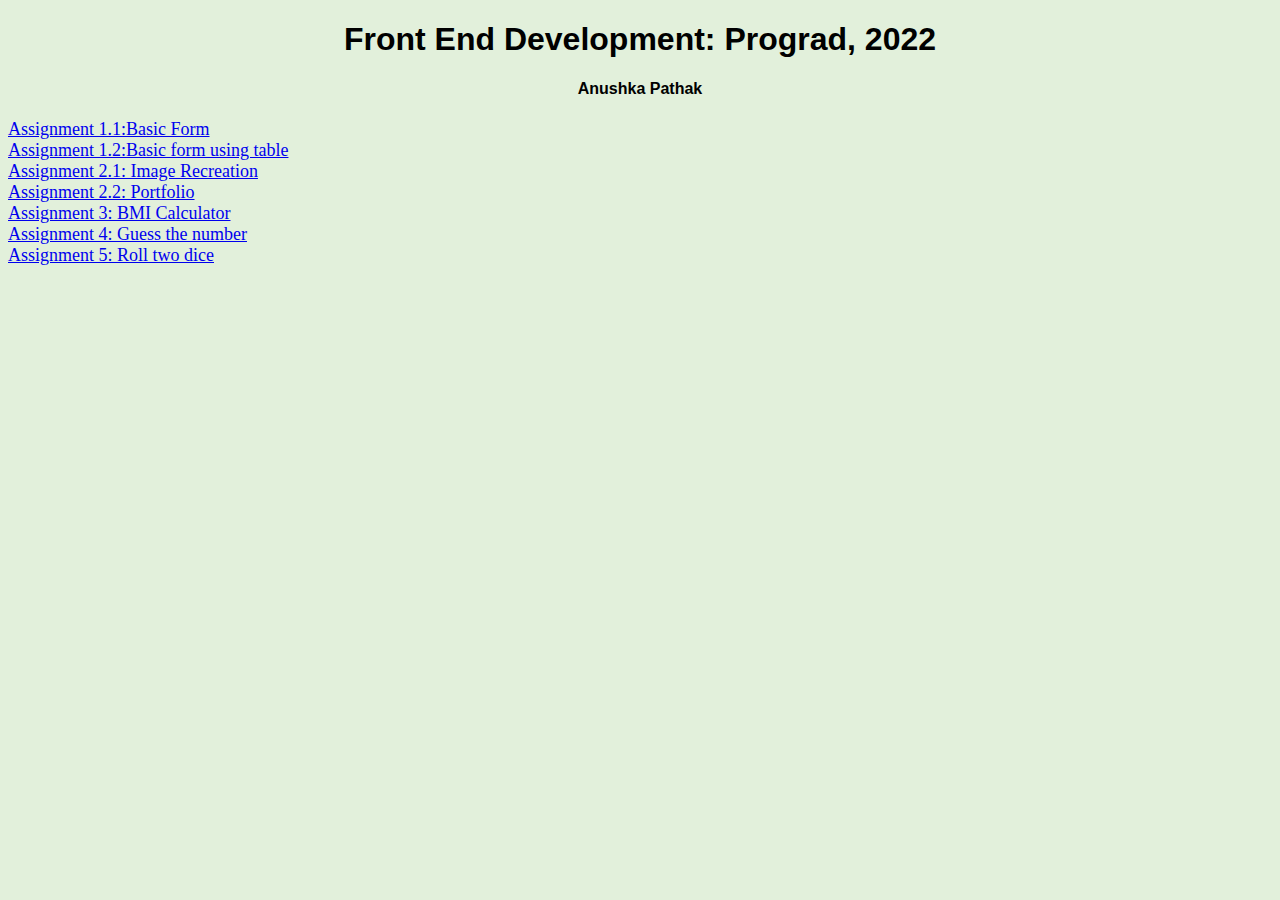
<file: index.html>
<!DOCTYPE html>
<html lang="en">
<head>
  <meta charset="UTF-8">
  <meta http-equiv="X-UA-Compatible" content="IE=edge">
  <meta name="viewport" content="width=device-width, initial-scale=1.0">
  <title>Index</title>
  <link rel="stylesheet" href="finalstyle.css">
</head>
<body>
    <h1 class="heading">Front End Development: Prograd, 2022</h1>
    <h4 class="heading">Anushka Pathak</h4>
  <div class="assign"><a href="./1-1.html">Assignment 1.1:Basic Form</a></div>
  <div class="assign"><a href="./1-2.html">Assignment 1.2:Basic form using table</a></div>
  <div class="assign"><a href="2.1/html/index.html">Assignment 2.1: Image Recreation</a></div>
  <div class="assign"><a href="2.2/index.html">Assignment 2.2: Portfolio</a></div>
  <div class="assign"><a href="3/index.html">Assignment 3: BMI Calculator</a></div>
  <div class="assign"><a href="./4.html">Assignment 4: Guess the number</a></div> 
  <div class="assign"><a href="5/5.html">Assignment 5: Roll two dice</a></div>
</body>
</html>
</file>
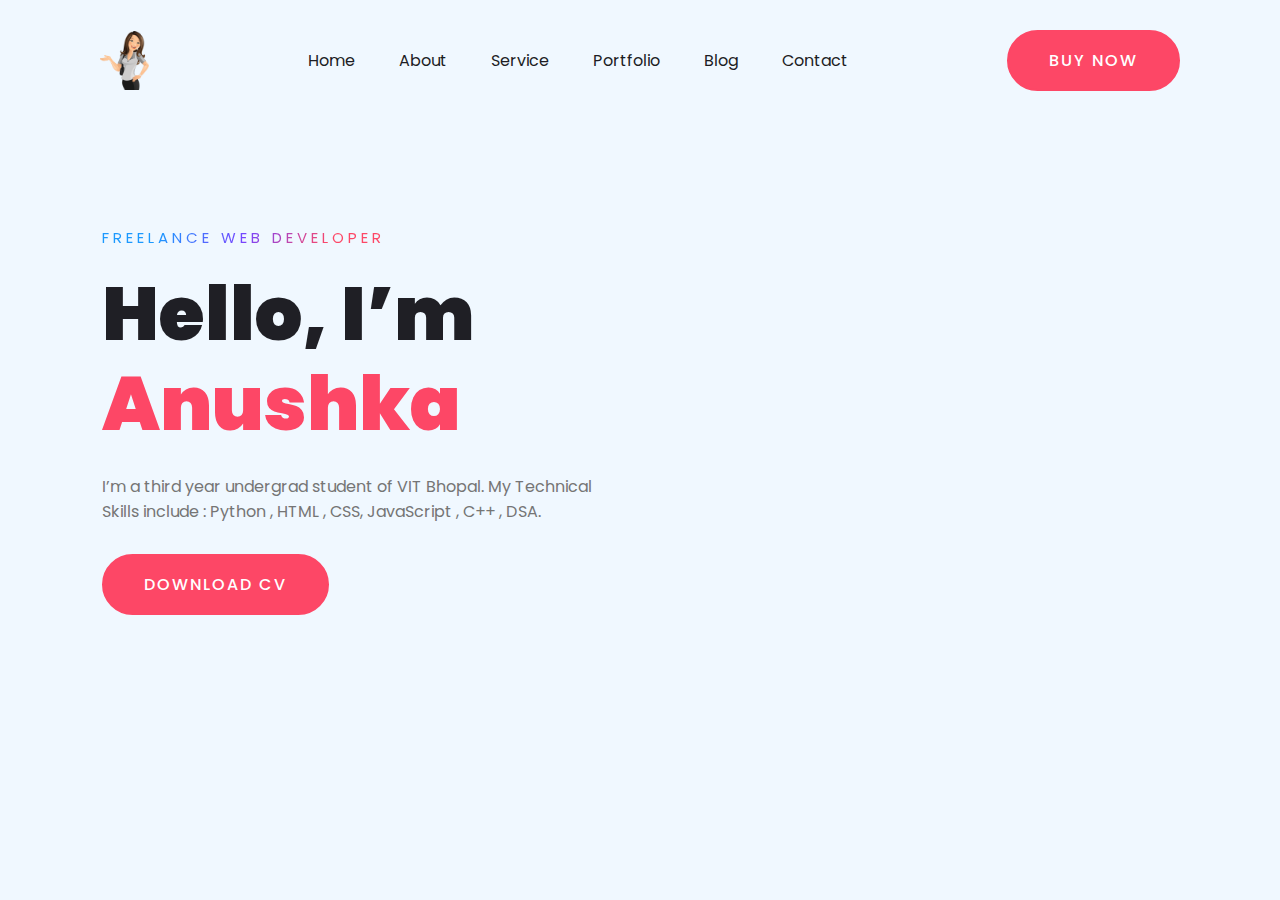
<file: 2.2/index.html>
<!DOCTYPE html>
<html lang="en">
<head>
    <meta charset="UTF-8">
    <title>Personal Portfolio Website</title>
    <!----CSS link----->
    <link rel="stylesheet" href="./style.css">
</head>
<body>
    <div class="hero">
        <nav>
            <img src="./image.png" class="logo">
            <ul>
                <li><a href="#">Home</a></li>
                <li><a href="#">About</a></li>
                <li><a href="#">Service</a></li>
                <li><a href="#">Portfolio</a></li>
                <li><a href="#">Blog</a></li>
                <li><a href="#">Contact</a></li>
            </ul>
            <a href="#" class="btn">Buy Now</a>
        </nav>
        <div class="content">
            <span class="title">Freelance Web Developer</span>
            <h1>Hello, I’m <span>Anushka</span></h1>
            <p>I’m a third year undergrad student of VIT Bhopal. My Technical Skills include : Python , HTML , CSS, JavaScript , C++ , DSA.</p>
            <a href="#" class="btn">Download CV</a>
        </div>
    </div>
</body>
</html>
</file>
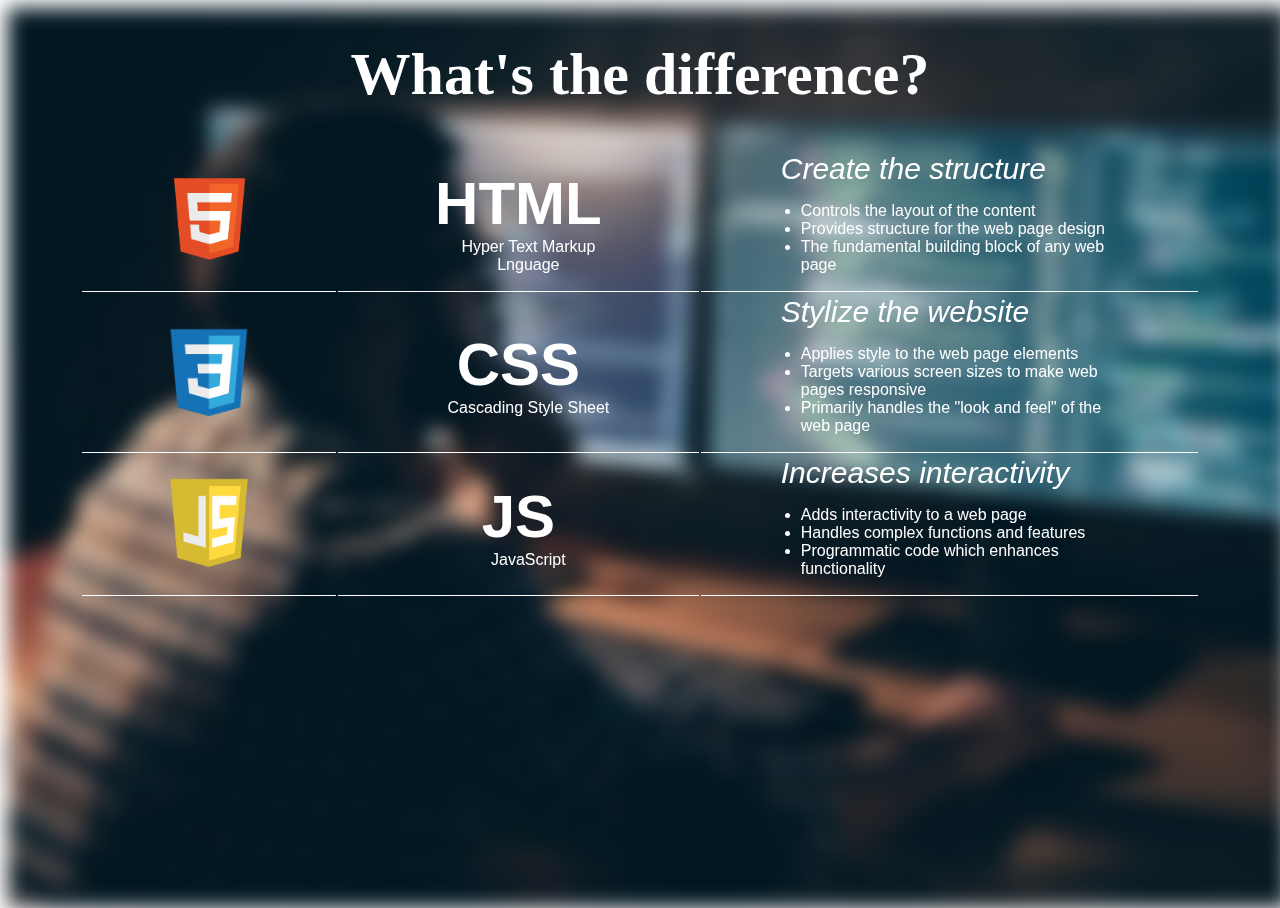
<file: 2.1/html/index.html>
<!DOCTYPE html>
<html lang="en">
  <head>
    <title>Assignment 1</title>
    <link rel="stylesheet" href="../css/style.css"/>
  </head>
  <body>
<div class="back"></div>
      <!---->
      <div class="container">
          <h1>What's the difference?</h1>
          <table>
              <tr>
              <td>
                  <img class="icon" src="../img/5847f5bdcef1014c0b5e489c.png">
                       </td>
              <td>
                  <div class="text"><b>HTML</b></div>
                  <div class="Subtext">Hyper Text Markup Lnguage</div>
              </td>
                <td class="Third">
                  <i>Create the structure</i>
        <ul>
          <li>Controls the layout of the content</li>
          <li>Provides structure for the web page design</li>
          <li>The fundamental building block of any web page</li>
        </ul>
                  </td>
              </tr>
              <!------->
              <tr>
              <td>
                  <img class="icon" src="../img/kisspng-web-development-cascading-style-sheets-css3-html-5ae480845f38f3.0110241015249245483901.png">
                       </td>
              <td>
                  <div class="text"><b>CSS</b></div>
                  <div class="Subtext">Cascading Style Sheet</div>
              </td>
                <td class="Third">
                  <i>Stylize the website</i>
        <ul>
          <li>Applies style to the web page elements</li>
          <li>Targets various screen sizes to make web pages responsive</li>
          <li>Primarily handles the "look and feel" of the web page</li>
        </ul>
                  </td>
              </tr>
              <!---->
               <tr>
              <td>
                  <img class="icon" src="../img/kisspng-javascript-node-js-logo-computer-programming-progr-5af871b4adf622.1971784815262314767126.png">
                       </td>
              <td>
                  <div class="text"><b>JS</b></div>
                  <div class="Subtext">JavaScript</div>
              </td>
                <td class="Third">
                  <i>Increases interactivity</i>
        <ul>
          <li>Adds interactivity to a web page</li>
          <li>Handles complex functions and features</li>
          <li>Programmatic code which enhances functionality</li>
        </ul>
                  </td>
              </tr>
          </table>
      </div>

  </body>
</html>
</file>
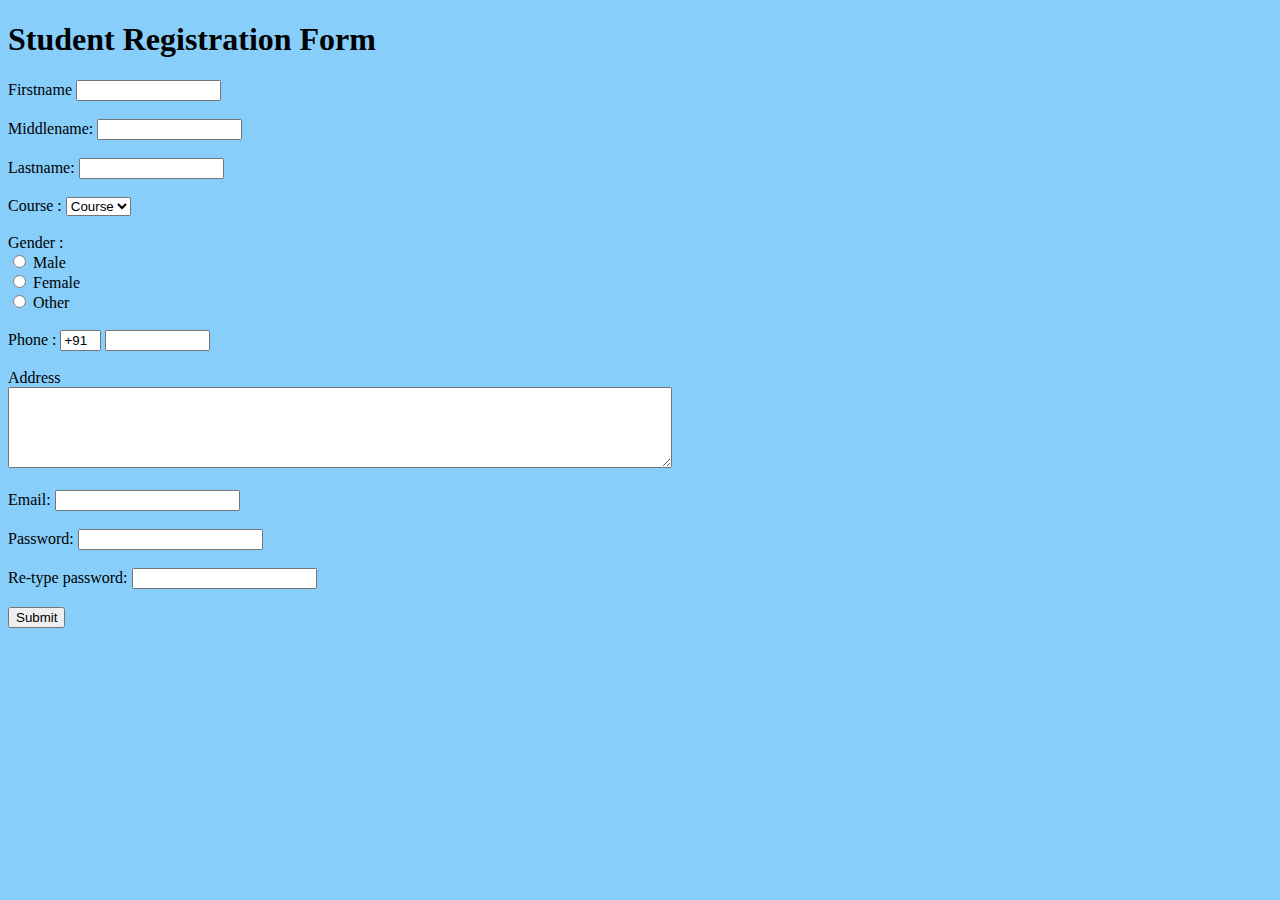
<file: 1-1.html>
<!Doctype html>
<html>
<head>   
<title>  
Registration Page  
</title>  
</head>  
<body bgcolor="Lightskyblue">  
    <left>
<form>  
    <h1>Student Registration Form</h1> 
<label> Firstname </label>         
<input type="text" name="firstname" size="15"/> <br> <br>  
<label> Middlename: </label>     
<input type="text" name="middlename" size="15"/> <br> <br>  
<label> Lastname: </label>         
<input type="text" name="lastname" size="15"/> <br> <br>  
  
<label>   
Course :  
</label>   
<select>  
<option value="Course">Course</option>  
<option value="BCA">BCA</option>  
<option value="BBA">BBA</option>  
<option value="B.Tech">B.Tech</option>  
<option value="MBA">MBA</option>  
<option value="MCA">MCA</option>  
<option value="M.Tech">M.Tech</option>  
</select>  
  
<br>  
<br>  
<label>   
Gender :  
</label><br>  
<input type="radio" name="male"/> Male <br>  
<input type="radio" name="female"/> Female <br>  
<input type="radio" name="other"/> Other  
<br>  
<br>  
  
<label>   
Phone :  
</label>  
<input type="text" name="country code"  value="+91" size="2"/>   
<input type="text" name="phone" size="10"/> <br> <br>  
Address  
<br>  
<textarea cols="80" rows="5" value="address">  
</textarea>  
<br> <br>  
Email:  
<input type="email" id="email" name="email"/> <br> <br>   
Password:  
<input type="Password" id="pass" name="pass"> <br>  <br>  
Re-type password:  
<input type="Password" id="repass" name="repass"> <br> <br>
<input type="button" value="Submit"/>  
</form>
    </left>
    </body>
</html>
</file>
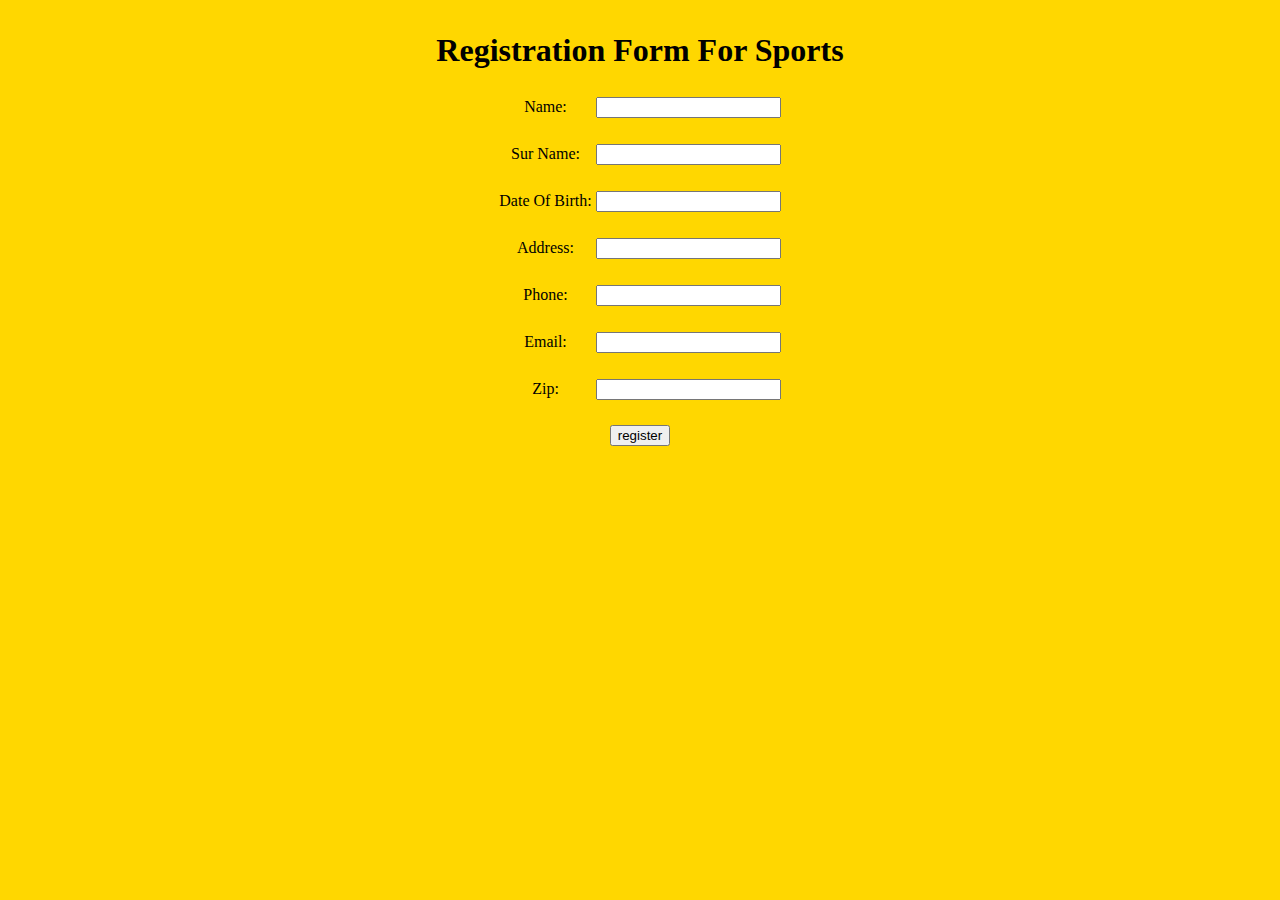
<file: 1-2.html>
<!DOCTYPE html>
<html>
<head></head>
<body bgcolor="gold" font-color="red">
 
<table align='center'>
<center>
   <tr>
   <td>
       <h1>Registration Form For Sports</h1>
   </td>
   </tr>
</center>
 
<table  align='center'>
<tr>
    <td align='center'>Name:</td>
    <td><input type='text' name='name'></td>
</tr>
<tr> <td><br></td> </tr>
<tr>
    <td align='center'>Sur Name:</td>
    <td><input type='text' name='name'></td>
</tr>
<tr> <td><br></td> </tr>
<tr>
    <td align='center'>Date Of Birth:</td>
    <td><input type='text' name='name'></td>
</tr>
<tr> <td><br></td> </tr>
<tr>
    <td align='center'>Address:</td>
    <td><input type='text' name='name'></td>
</tr>
<tr> <td><br></td> </tr>
<tr>
    <td align='center'>Phone:</td>
    <td><input type='text' name='name'></td>
</tr>
<tr> <td><br></td> </tr>
<tr>
    <td align='center'>Email:</td>
    <td><input type='text' name='name'></td>
</tr>
<tr> <td><br></td> </tr>
<tr>
    <td align='center'>Zip:</td>
    <td><input type='text' name='zip'></td>
</tr>
<tr> <td><br></td> </tr>
<table border='0' cellpadding='0' cellspacing='0' width='480px' align='center'>
<tr>
    <td align='center'><input type='submit' name='REGISTER' value="register"></td>
</tr>
</table>
</table>
</table>
</body>
</html>
</file>
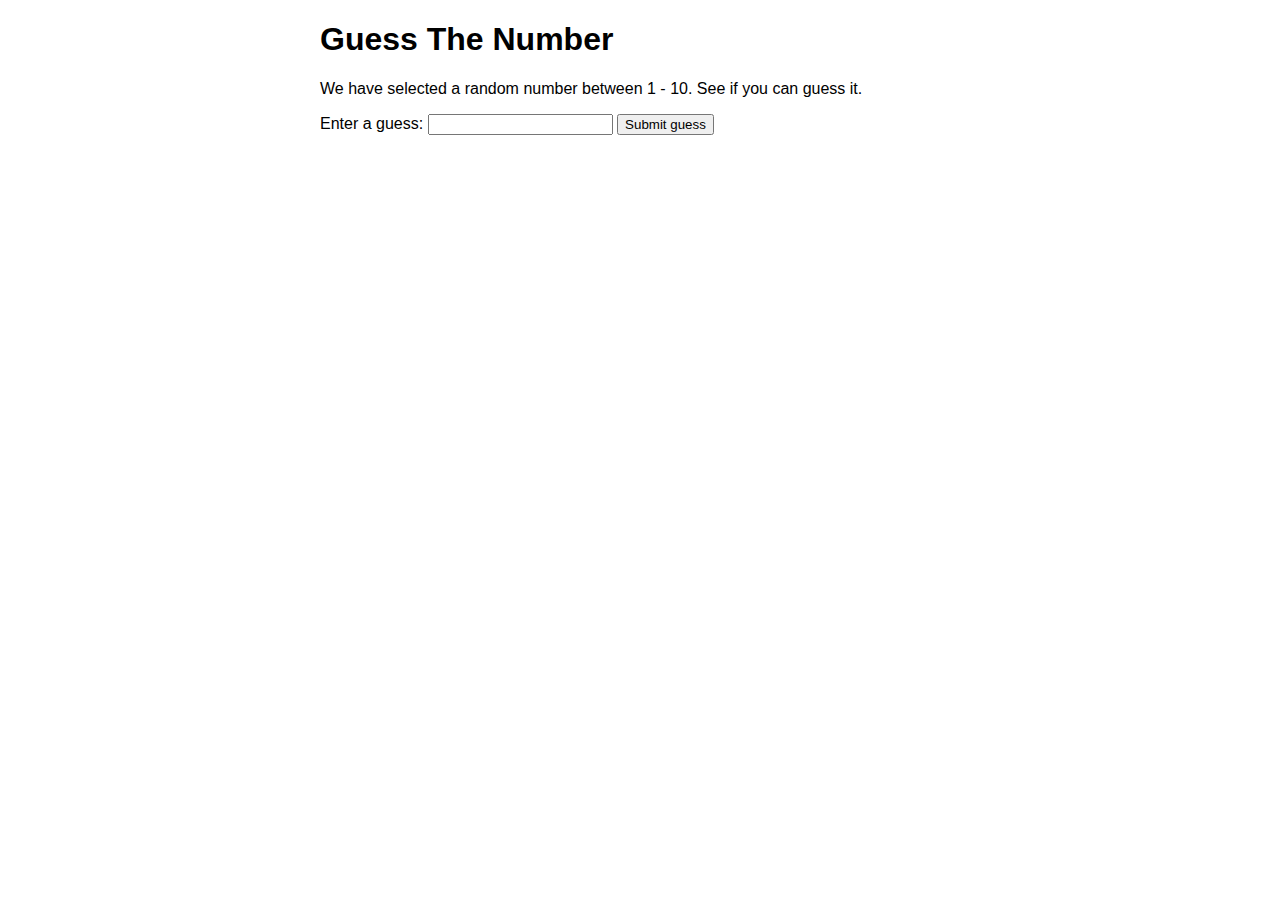
<file: 4.html>
<!DOCTYPE html>
<html>
<head>
	<meta charset="utf-8">
	<title>Number Guessing Game</title>

	<style>
		html {
	font-family: sans-serif;
	}
	
		body {
	width: 50%;
	max-width: 800px;
	min-width: 480px;
	margin: 0 auto;
	}
	</style>
</head>

<body>
<h1>Guess The Number</h1>

<p>We have selected a random number between 1 - 10.
See if you can guess it.</p>

<div class="form">
	<label for="guessField">Enter a guess: </label>
	<input type = "text" id = "guessField" class = "guessField">
	<input type = "submit" value = "Submit guess"
		class = "guessSubmit" id = "submitguess">
</div>

<script type = "text/javascript">

	// random value generated
	var y = Math.floor(Math.random() * 10 + 1);
	
	// counting the number of guesses
	// made for correct Guess
	var guess = 1;
	
	document.getElementById("submitguess").onclick = function(){
	
// number guessed by user	
var x = document.getElementById("guessField").value;

if(x == y)
{	
	alert("CONGRATULATIONS!!! YOU GUESSED IT RIGHT IN "
			+ guess + " GUESS ");
}
else if(x > y) /* if guessed number is greater
				than actual number*/
{	
	guess++;
	alert("OOPS SORRY!! TRY A SMALLER NUMBER");
}
else
{
	guess++;
	alert("OOPS SORRY!! TRY A GREATER NUMBER")
}
}
</script>
</body>
</html>
</file>
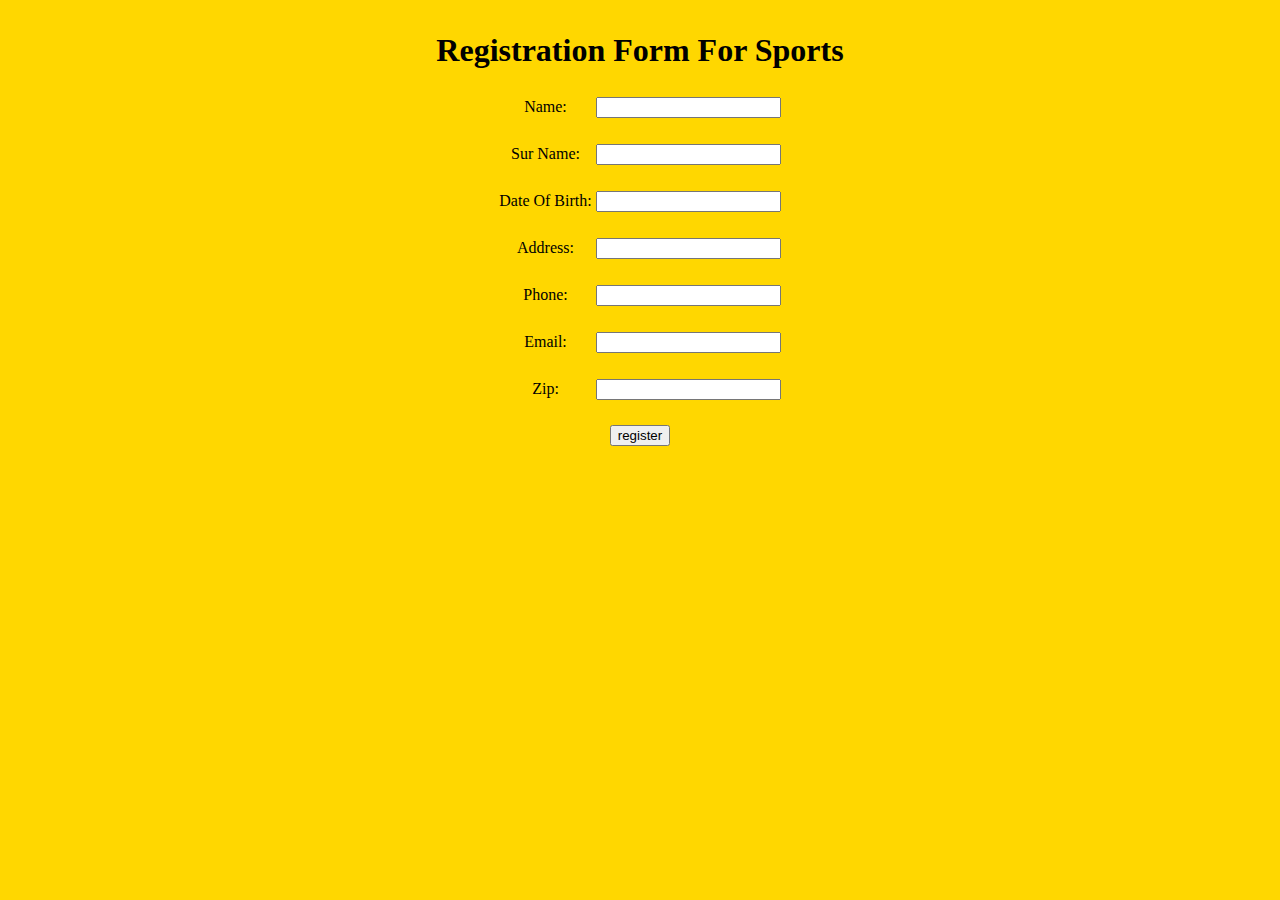
<file: tableform.html>
<!DOCTYPE html>
<html>
<head></head>
<body bgcolor="gold" font-color="red">
 
<table align='center'>
<center>
   <tr>
   <td>
       <h1>Registration Form For Sports</h1>
   </td>
   </tr>
</center>
 
<table  align='center'>
<tr>
    <td align='center'>Name:</td>
    <td><input type='text' name='name'></td>
</tr>
<tr> <td><br></td> </tr>
<tr>
    <td align='center'>Sur Name:</td>
    <td><input type='text' name='name'></td>
</tr>
<tr> <td><br></td> </tr>
<tr>
    <td align='center'>Date Of Birth:</td>
    <td><input type='text' name='name'></td>
</tr>
<tr> <td><br></td> </tr>
<tr>
    <td align='center'>Address:</td>
    <td><input type='text' name='name'></td>
</tr>
<tr> <td><br></td> </tr>
<tr>
    <td align='center'>Phone:</td>
    <td><input type='text' name='name'></td>
</tr>
<tr> <td><br></td> </tr>
<tr>
    <td align='center'>Email:</td>
    <td><input type='text' name='name'></td>
</tr>
<tr> <td><br></td> </tr>
<tr>
    <td align='center'>Zip:</td>
    <td><input type='text' name='zip'></td>
</tr>
<tr> <td><br></td> </tr>
<table border='0' cellpadding='0' cellspacing='0' width='480px' align='center'>
<tr>
    <td align='center'><input type='submit' name='REGISTER' value="register"></td>
</tr>
</table>
</table>
</table>
</body>
</html>
</file>
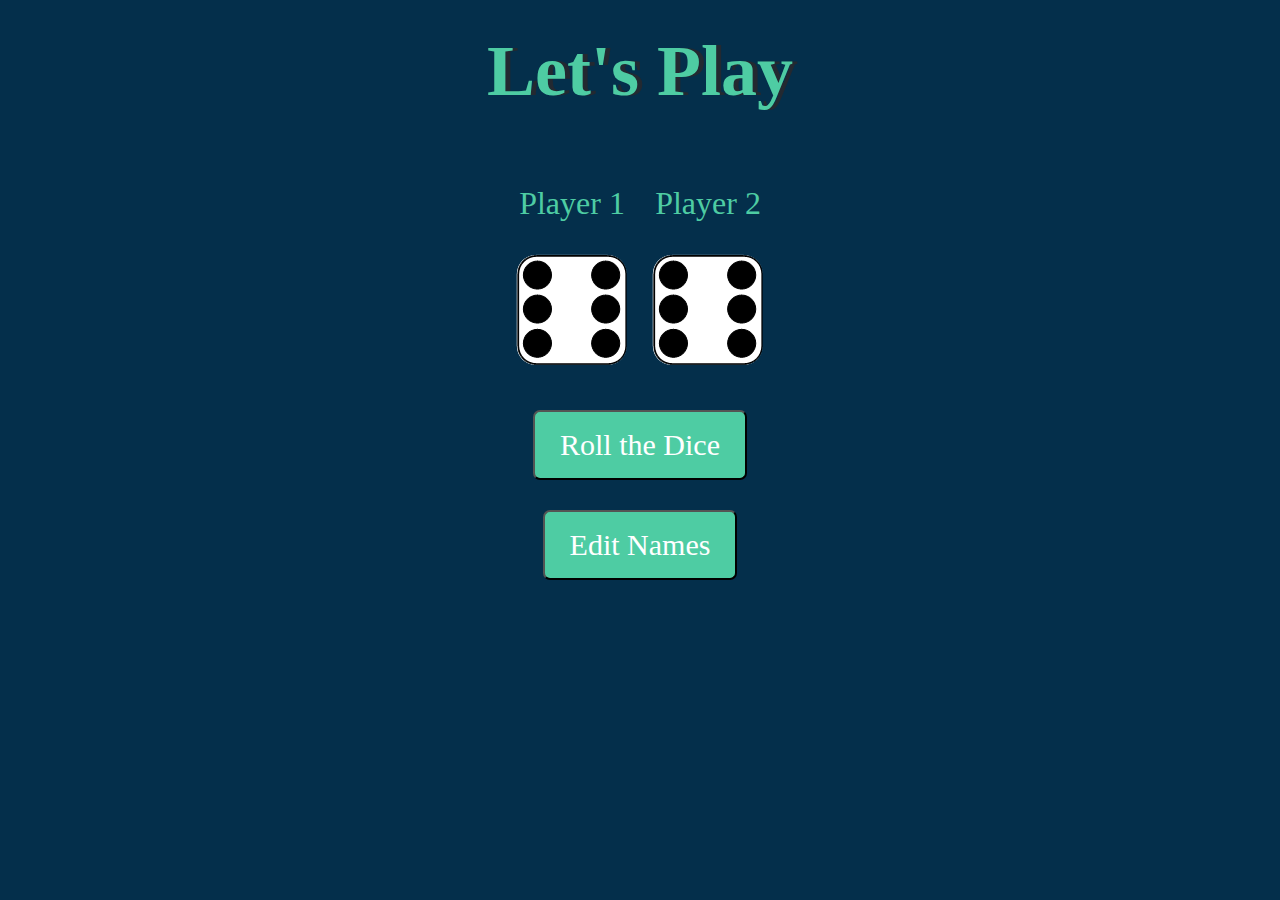
<file: 5/5.html>
<!DOCTYPE html>
<html lang="en">

<head>
	<meta charset="UTF-8">
	<meta name="viewport" content
		="width=device-width, initial-scale=1.0">
	<title>Dice Game</title>

	<style>
		.container {
			width: 70%;
			margin: auto;
			text-align: center;
		}

		.dice {
			text-align: center;
			display: inline-block;
			margin: 10px;
		}

		body {
			background-color: #042f4b;
			margin: 0;
		}

		h1 {
			margin: 30px;
			font-family: "Lobster", cursive;
			text-shadow: 5px 0 #232931;
			font-size: 4.5rem;
			color: #4ecca3;
			text-align: center;
		}

		p {
			font-size: 2rem;
			color: #4ecca3;
			font-family: "Indie Flower", cursive;
		}

		img {
			width: 100%;
		}

		.bottom {
			padding-top: 30px;
		}

		.butn {
			background: #4ecca3;
			font-family: "Indie Flower", cursive;
			border-radius: 7px;
			color: #ffff;
			font-size: 30px;
			padding: 16px 25px 16px 25px;
			text-decoration: none;
		}

		.butn:hover {
			background: #232931;
			text-decoration: none;
		}
	</style>
</head>

<body>
	<div class="container">
		<h1>Let's Play</h1>

		<div class="dice">
			<p class="Player1">Player 1</p>
			<img class="img1" src="dice6.png">
		</div>

		<div class="dice">
			<p class="Player2">Player 2</p>
			<img class="img2" src="dice6.png">
		</div>
	</div>

	<div class="container bottom">
		<button type="button" class="butn"
			onClick="rollTheDice()">
			Roll the Dice
		</button>
	</div>
	<div class="container bottom">
		<button type="button" class="butn"
			onClick="editNames()">
			Edit Names
		</button>
	</div>

	<script>

		// Player name
		var player1 = "Player 1";
		var player2 = "Player 2";

		// Function to change the player name
		function editNames() {
			player1 = prompt("Change Player1 name");
			player2 = prompt("Change player2 name");

			document.querySelector("p.Player1")
							.innerHTML = player1;
							
			document.querySelector("p.Player2")
							.innerHTML = player2;
		}

		// Function to roll the dice
		function rollTheDice() {
			setTimeout(function () {
				var randomNumber1 = Math.floor(Math.random() * 6) + 1;
				var randomNumber2 = Math.floor(Math.random() * 6) + 1;

				document.querySelector(".img1").setAttribute("src",
					"dice" + randomNumber1 + ".png");

				document.querySelector(".img2").setAttribute("src",
					"dice" + randomNumber2 + ".png");

				if (randomNumber1 === randomNumber2) {
					document.querySelector("h1").innerHTML = "Draw!";
				}

				else if (randomNumber1 < randomNumber2) {
					document.querySelector("h1").innerHTML
						= (player2 + " WINS!");
				}

				else {
					document.querySelector("h1").innerHTML
						= (player1 + " WINS!");
				}
			}, 2500);
		}
	</script>
</body>

</html>
</file>
<file: finalstyle.css>
.heading{
    text-align: center;
    font-family: Arial, Helvetica, sans-serif;
}

.assign{
    font-size: large;
}

body{
    background-color: hsl(100, 40%, 90%);
    color: black;
}
</file>
<file: 2.2/style.css>
@import url('https://fonts.googleapis.com/css2?family=Poppins:wght@400;500;600;700&display=swap');

*{
    margin: 0;
    padding: 0;
    box-sizing: border-box;
    font-family: 'Poppins', sans-serif;
}
a{
    text-decoration: none;
}
.hero{
    width: 100%;
    height: 100vh;
    background-color:aliceblue;
    background-size: cover;
}
nav{
    display: flex;
    align-items: center;
    justify-content: space-between;
    padding: 30px 100px;
}
.logo{
    max-height: 60px;
}
nav ul li{
    list-style: none;
    display: inline-block;
    padding: 10px 20px;
}
nav ul li a{
    color: #1d1d24;
    position: relative;
    padding: 5px 0;
}
nav ul li a:hover{
    color: #fd4766;
}
nav ul li a:after{
    content: "";
    position: absolute;
    left: 0;
    width: 0;
    height: 3px;
    background: #fd4766;
    transition: .3s;
    bottom: 0;
}
nav ul li a:hover:after{
    width: 100%;
}
.btn{
    color: #fff;
    font-size: 16px;
    text-transform: uppercase;
    letter-spacing: 2px;
    padding: 16px 40px;
    border-radius: 500px;
    display: inline-block;
    font-weight: 500;
    transition: all .4s ease-in-out;
    background-size: 152% 100%;
    background: #fd4766;
    border: 2px solid #fd4766;
}
.btn:hover{
    background: transparent;
    border-color: #fd4766;
    color: #fd4766;
}
.content{
    position: absolute;
    top: 25%;
    left: 8%;
}
.content .title{
    color: #1f1f25;
    font-size: 15px;
    text-transform: uppercase;
    letter-spacing: 4px;
    display: inline-block;
    margin-bottom: 20px;
    background: linear-gradient(120deg, #1c99fe 20.69%, #7644ff 50.19%,#fd4766 79.69%);
    -webkit-background-clip: text;
    -webkit-text-fill-color: transparent;
}
.content h1{
    color: #1f1f25;
    font-size: 75px;
    font-weight: 900;
    line-height: 90px;
    text-transform: inherit;
    width: 70%;
}
.content h1 span{
    color: #fd4766;
}
.content p{
    width: 55%;
    color: #757575;
    margin-top: 25px;
    margin-bottom: 30px;
}
</file>
<file: 2.1/css/style.css>
body,html{
    height: 100%;
}
h1{
    color: white;
    font-size: 60px;
}
.back{
      background-image: url(../img/code.jpg);
    background-position: center;
    background-repeat: no-repeat;
    background-size: cover;
    position: fixed;
    z-index: -1;
      width: 100%;
      height: 100%;
      filter: blur(10px);
      }


/*h1 {
  color: white;
  font-size: 50px;
  text-align: center;

  font-weight: 800;
  font-family: "Segoe UI", Tahoma, Geneva, Verdana, sans-serif;
}

.sections {
 color: white;
  display: flex;
  justify-content: space-around;
  border-bottom: 2px solid white;
}
.section-final {
 color: white;
  display: flex;
  justify-content: space-around;
}

.section1 {
  color: white;
  display: flex;
}
*/
.container{
    height: 100%;
    width: 100%;
    position: absolute;
    top: 0%;
    left: 0%;
    right: 0%;
    bottom: 0%;
    text-align:center;
}
table,td{
    padding-left: 80px;
    padding-right: 80px;
}
td{
    border-bottom: 1px solid white;
}
table{
    width: 100%;
    font-family: sans-serif;
    
}
.Third{
    text-align: left;
    margin-left: 10px;
}
.text{
    font-size: 60px;
    color: white;
    padding-left: 0px;
    margin-left: 0px;
}
.Subtext{
    font-size: 20-px;
    color: white;
    padding-left: 20px;
}
i{
    color: white;
    font-size: 30px;
}
 ul{
    color:white;
    margin-left:20px;
    padding-left:0px;
  }
.icon {
  height: 90px;
  padding: 2px 2px 2px 2px;
}
</file>
